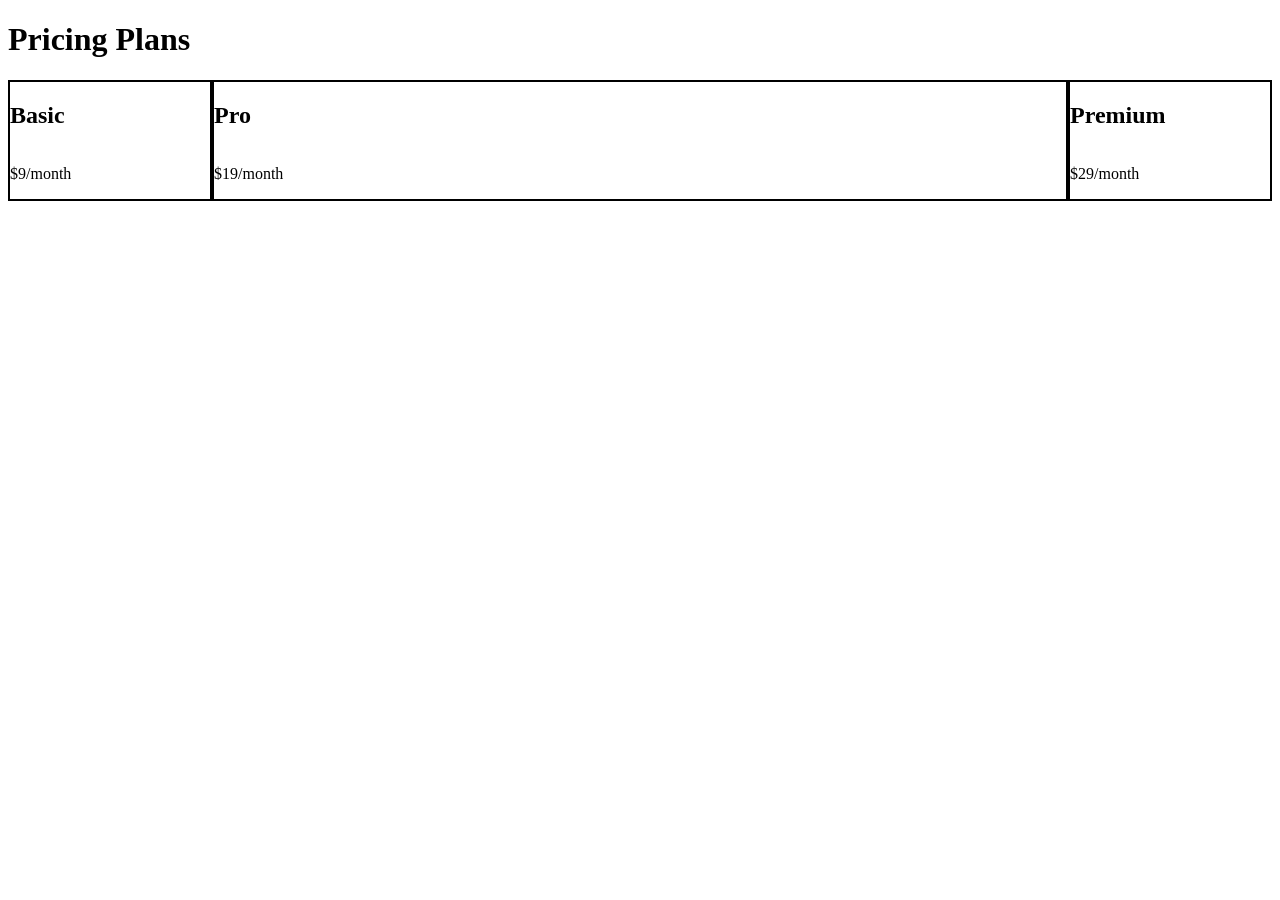
<file: Responsive Web Design/CSS/Flexbox/Pricing Plans Layout/index.html>
<!DOCTYPE html>
<html lang="en">
  <head>
    <meta charset="UTF-8" />
    <title>Pricing Plans Layout Page</title>
    <link rel="stylesheet" href="styles.css">
  </head>
  <body>
    <h1>Pricing Plans</h1>
    <div class="pricing-container">
      <div class="pricing-card basic-plan">
        <h2>Basic</h2>
        <p>$9/month</p>
      </div>
      <div class="pricing-card pro-plan">
        <h2>Pro</h2>
        <p>$19/month</p>
      </div>
      <div class="pricing-card premium-plan">
        <h2>Premium</h2>
        <p>$29/month</p>
      </div>
    </div>
  </body>
</html>
</file>
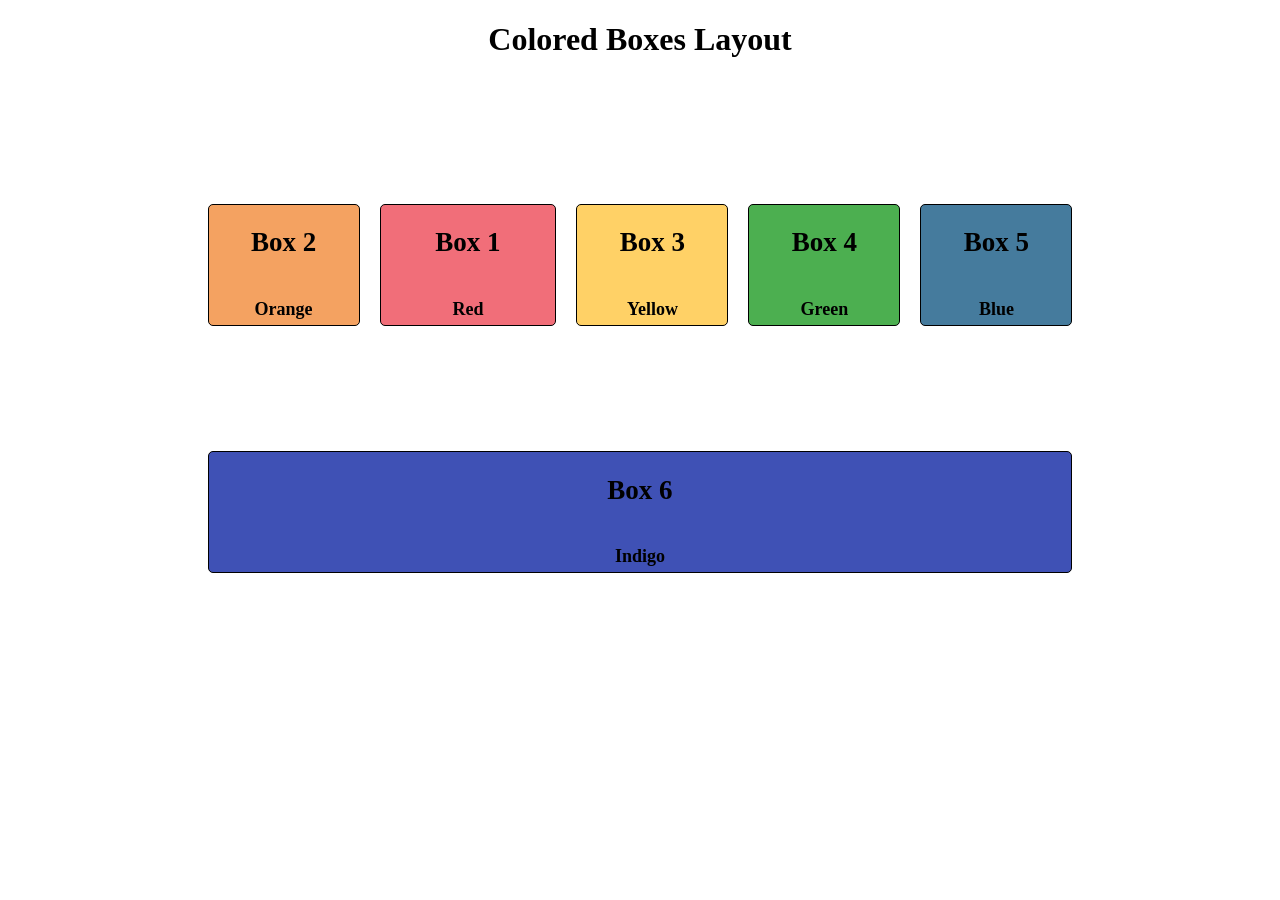
<file: Responsive Web Design/CSS/Flexbox/Set of Colorful Boxes/index.html>
<!DOCTYPE html>
<html lang="en">
<head>
	<meta charset="UTF-8" />
	<meta name="viewport" content="width=device-width, initial-scale=1.0" />
	<title>Colored Boxes</title>
	<link rel="stylesheet" href="styles.css" />
</head>
<body>
	<header>
		<h1>Colored Boxes Layout</h1>
	</header>
	<div class="flex-container">
		<div class="box box1">
			<h2>Box 1</h2>
			<p>Red</p>
		</div>
		<div class="box box2">
			<h2>Box 2</h2>
			<p>Orange</p>
		</div>
		<div class="box box3">
			<h2>Box 3</h2>
			<p>Yellow</p>
		</div>
		<div class="box box4">
			<h2>Box 4</h2>
			<p>Green</p>
		</div>
		<div class="box box5">
			<h2>Box 5</h2>
			<p>Blue</p>
		</div>
		<div class="box box6">
			<h2>Box 6</h2>
			<p>Indigo</p>
		</div>
	</div>
</body>
</html>
</file>
<file: Responsive Web Design/CSS/Flexbox/Pricing Plans Layout/styles.css>
.pricing-container {
  display: flex;
  flex-wrap: wrap;
}

.pricing-card {
  display: flex;
  flex-direction: column;
  justify-content: space-between;
  flex: 0 0 200px;
  border: 2px solid black;
}

.basic-plan {
  order: 0;

}

.pro-plan {
  order: 1;
  flex-grow: 2;
}

.premium-plan {
  order: 2;
}
</file>
<file: Responsive Web Design/CSS/Flexbox/Set of Colorful Boxes/styles.css>
h1 {
  text-align: center;
  margin-bottom: 10px;
}

.box {
  max-height: 120px;
  color: #000;
  border: 1px solid #000;
  display: flex;
  flex: 0 0 150px;
  flex-direction: column;
  align-items: center;
  margin: 10px;
  font-weight: bold;
  font-size: 1.125rem;
  border-radius: 5px;
  order: 0; 
}

.flex-container {
  display: flex;
  flex-wrap: wrap;
  width: 70%;
  height: 600px;
  padding: 10px;
  margin: 20px auto;
  align-content: space-evenly;
}

.box1 {
  background: #f16e79;
  order: 1; 
  flex-grow: 1;
}

.box2 {
  background: #f4a261;
  order: 0; 
}

.box3 {
  background: #ffd166;
  order: 2;
  flex-shrink: 3; 
}

.box4 {
  background: #4caf50;
  order: 3; 
}

.box5 {
  background: #457b9d;
  order: 4;
}

.box6 {
  background: #3f51b5;
  order: 5;
  flex-grow: 1;
}
</file>
